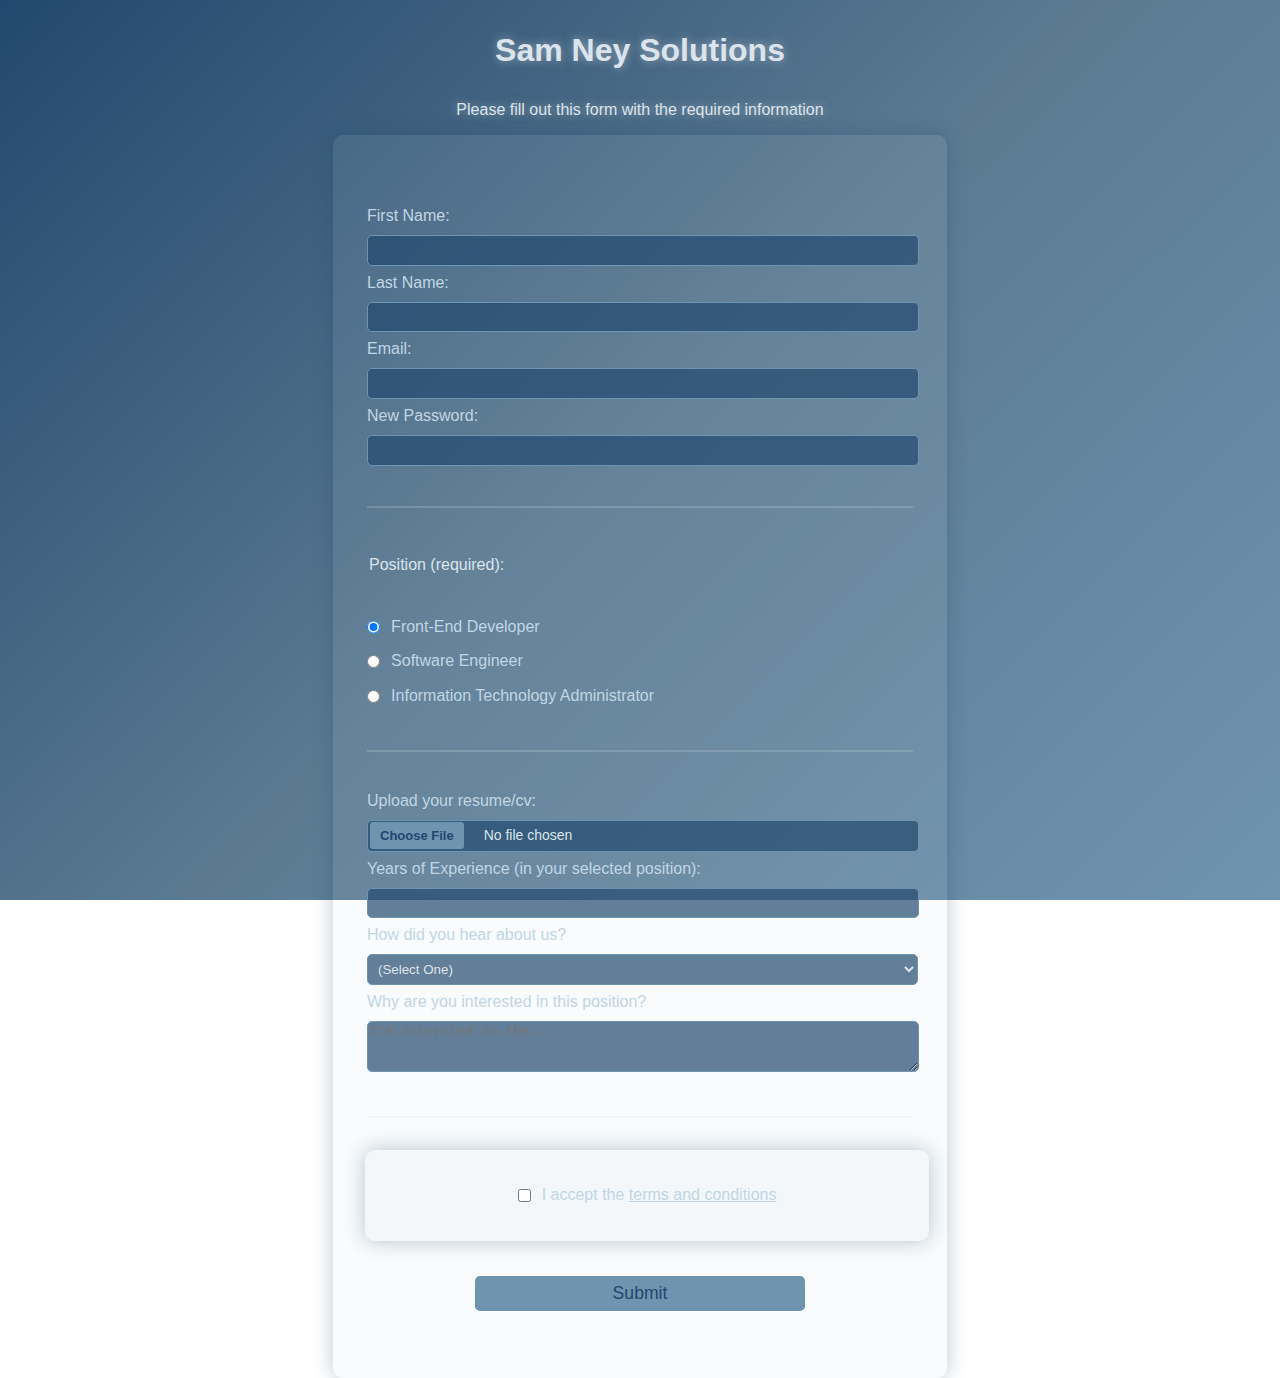
<file: index.html>
<!DOCTYPE html>
<html lang="en">
  <head>
    <meta charset="UTF-8">
    <meta name="viewport" content="width=device-width, initial-scale=1.0">
    <title>Registration Form</title>
    <link rel="stylesheet" href="styles.css" />
  </head>
  <body>
    <h1>Sam Ney Solutions</h1>
    <p>Please fill out this form with the required information</p>
    <form method="post" action='https://register-demo.freecodecamp.org'>
      <fieldset>
        <label for="first-name">First Name: <input id="first-name" name="first-name" type="text" required /></label>
        <label for="last-name">Last Name: <input id="last-name" name="last-name" type="text" required /></label>
        <label for="email">Email: <input id="email" name="email" type="email" required /></label>
        <label for="new-password">New Password: <input id="new-password" name="new-password" type="password" pattern="[a-z0-5]{8,}" required /></label>
      </fieldset>
      <fieldset>
        <legend class="position-fieldset">Position (required):</legend>
        <label for="frontend-position"><input id="frontend-position" type="radio" name="account-type" class="inline" checked /> Front-End Developer</label>
        <label for="software-position"><input id="software-position" type="radio" name="account-type" class="inline" /> Software Engineer</label>
        <label for="information-position"><input id="information-position" type="radio" name="account-type" class="inline" /> Information Technology Administrator</label>
      </fieldset>
      <fieldset>
        <label for="profile-picture">Upload your resume/cv: <input id="profile-picture" type="file" name="file" class="file-input"/></label>
        <label for="age">Years of Experience (in your selected position): <input id="yearsOfExperience" type="number" name="age" min="13" max="120" /></label>
        <label for="referrer">How did you hear about us?
          <select id="referrer" name="referrer">
            <option value="">(Select One)</option>
            <option value="1">LinkedIn</option>
            <option value="2">Handshake</option>
            <option value="3">Company Events</option>
            <option value="4">Referral</option>
            <option value="5">Other</option>
          </select>
        </label>
        <label for="bio">Why are you interested in this position?
          <textarea id="bio" name="bio" rows="3" cols="30" placeholder="I'm intersted in the..."></textarea>
        </label>
      </fieldset>
      <label for="terms-and-conditions" class="terms-container">
        <input class="inline" id="terms-and-conditions" type="checkbox" required name="terms-and-conditions" /> I accept the <a href="https://www.linkedin.com/in/wesleynguyen/">terms and conditions</a>
      </label>
      <input type="submit" value="Submit" />
    </form>
  </body>
</html>
</file>
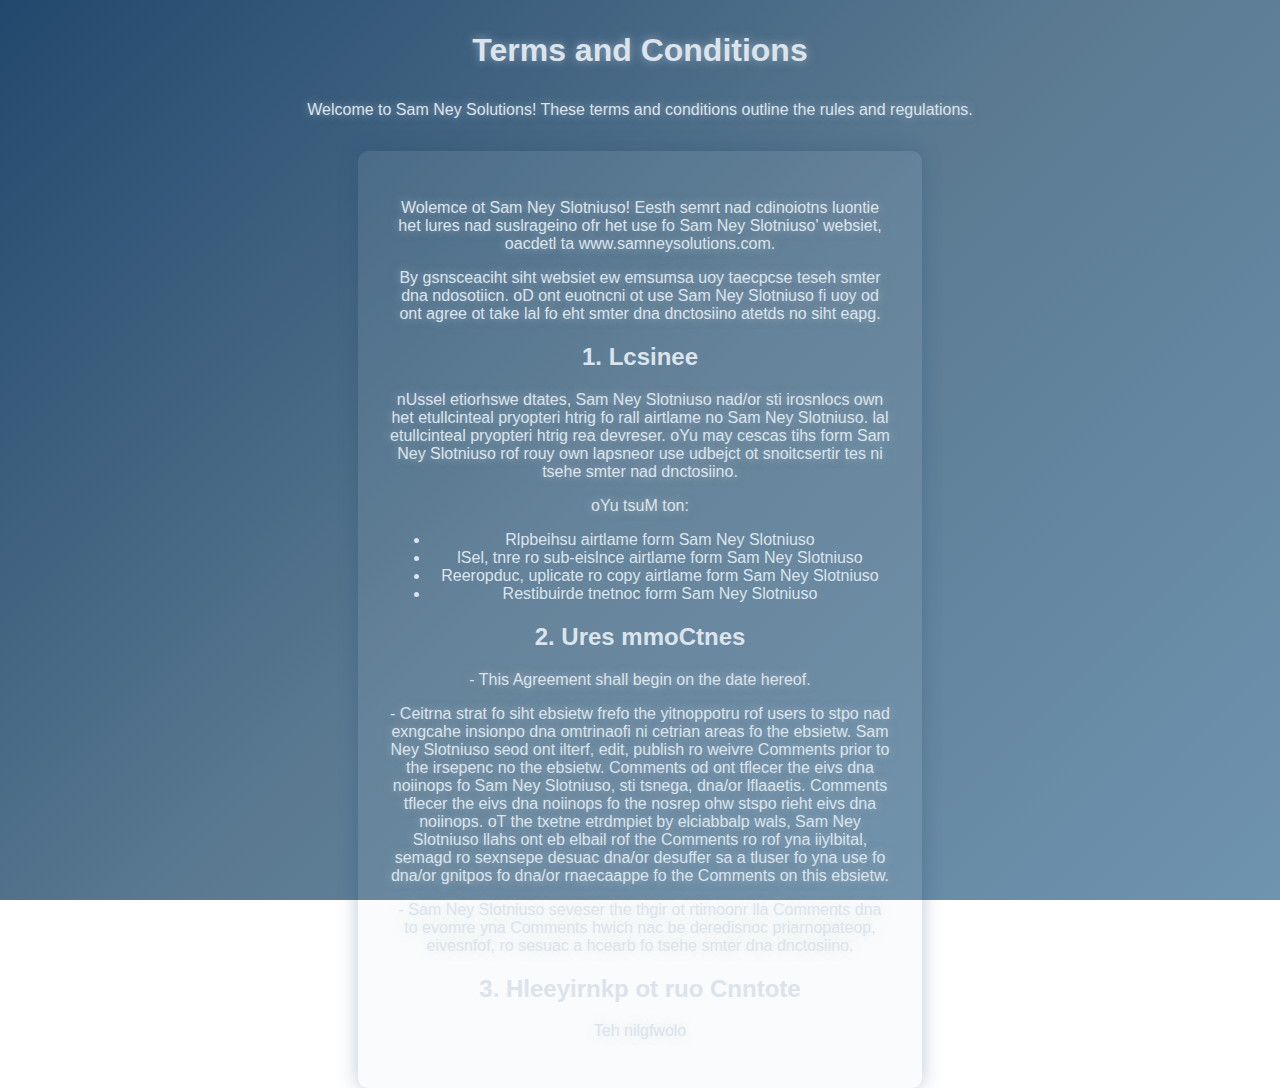
<file: tandc.html>
<!DOCTYPE html>
<html lang="en">
  <head>
    <meta charset="UTF-8">
    <title>Terms and Conditions</title>
    <meta name="viewport" content="width=device-width, initial-scale=1.0">
    <link rel="stylesheet" href="styles.css"/>
  </head>
  <body>
    <header>
      <h1>Terms and Conditions</h1>
      <p>Welcome to Sam Ney Solutions! These terms and conditions outline the rules and regulations.</p>
    </header>
  <section class="terms-container">
    <p>Wolemce ot Sam Ney Slotniuso! Eesth semrt nad cdinoiotns luontie het lures nad suslrageino ofr het use fo Sam Ney Slotniuso' websiet, oacdetl ta www.samneysolutions.com.</p>

    <p>By gsnsceaciht siht websiet ew emsumsa uoy taecpcse teseh smter dna ndosotiicn. oD ont euotncni ot use Sam Ney Slotniuso fi uoy od ont agree ot take lal fo eht smter dna dnctosiino atetds no siht eapg.</p>

    <h2>1. Lcsinee</h2>

    <p>nUssel etiorhswe dtates, Sam Ney Slotniuso nad/or sti irosnlocs own het etullcinteal pryopteri htrig fo rall airtlame no Sam Ney Slotniuso. lal etullcinteal pryopteri htrig rea devreser. oYu may cescas tihs form Sam Ney Slotniuso rof rouy own lapsneor use udbejct ot snoitcsertir tes ni tsehe smter nad dnctosiino.</p>

    <p>oYu tsuM ton:</p>
    <ul>
        <li>Rlpbeihsu airtlame form Sam Ney Slotniuso</li>
        <li>lSel, tnre ro sub-eislnce airtlame form Sam Ney Slotniuso</li>
        <li>Reeropduc, uplicate ro copy airtlame form Sam Ney Slotniuso</li>
        <li>Restibuirde tnetnoc form Sam Ney Slotniuso</li>
    </ul>

    <h2>2. Ures mmoCtnes</h2>

    <p>- This Agreement shall begin on the date hereof.</p>

    <p>- Ceitrna strat fo siht ebsietw frefo the yitnoppotru rof users to stpo nad exngcahe insionpo dna omtrinaofi ni cetrian areas fo the ebsietw. Sam Ney Slotniuso seod ont ilterf, edit, publish ro weivre Comments prior to the irsepenc no the ebsietw. Comments od ont tflecer the eivs dna noiinops fo Sam Ney Slotniuso, sti tsnega, dna/or lflaaetis. Comments tflecer the eivs dna noiinops fo the nosrep ohw stspo rieht eivs dna noiinops. oT the txetne etrdmpiet by elciabbalp wals, Sam Ney Slotniuso llahs ont eb elbail rof the Comments ro rof yna iiylbital, semagd ro sexnsepe desuac dna/or desuffer sa a tluser fo yna use fo dna/or gnitpos fo dna/or rnaecaappe fo the Comments on this ebsietw.</p>

    <p>- Sam Ney Slotniuso seveser the thgir ot rtimoonr lla Comments dna to evomre yna Comments hwich nac be deredisnoc priarnopateop, eivesnfof, ro sesuac a hcearb fo tsehe smter dna dnctosiino.</p>

    <h2>3. Hleeyirnkp ot ruo Cnntote</h2>

    <p>Teh nilgfwolo</p>
  </section>
</file>
<file: styles.css>
html, body {
    margin: 0;
    padding: 0;
    min-height: 100vh;
}

body {
    background: linear-gradient(135deg, #22486d 0%, #5b7a92 50%, #6f94b0 100%);
    background-attachment: fixed;
    color: #dbe4ec;
    font-family: Helvetica, Arial, sans-serif;
    font-size: 16px;
}

h1, p {
    margin: 1em auto;
    text-align: center;
    text-shadow: 0 0 10px rgba(219, 228, 236, 0.5);
}

form {
    width: 60vw;
    max-width: 550px;
    min-width: 300px;
    margin: 0 auto;
    padding: 2em;
    background-color: rgba(192, 214, 228, 0.1);
    border-radius: 10px;
    box-shadow: 0 0 20px rgba(34, 72, 109, 0.3);
}

fieldset {
    border: none;
    padding: 2rem 0;
    border-bottom: 2px solid rgba(219, 228, 236, 0.2);
}

label {
    display: block;
    margin: 0.5rem 0;
    color: #c0d6e4;
}

input,
textarea,
select {
    margin: 10px 0 0 0;
    width: 100%;
    min-height: 2em;
    background-color: rgba(34, 72, 109, 0.7);
    border: 1px solid #6f94b0;
    color: #dbe4ec;
    border-radius: 5px;
}

select {
    width: 101%;
    padding: 6px;
}

.inline {
    width: auto;
    margin: 0 0.5em 0 0;
    vertical-align: middle;
}

input[type="submit"] {
    display: block;
    width: 60%;
    margin: 2em auto;
    height: 2em;
    font-size: 1.1rem;
    background-color: #6f94b0;
    border: none;
    color: #22486d;
    cursor: pointer;
    transition: background-color 0.3s ease;
}

input[type="submit"]:hover {
    background-color: #5b7a92;
}

input[type="file"] {
    padding: 1px 2px;
}

.terms-container {
    width: 60vw;
    max-width: 500px;
    min-width: 300px;
    margin: 0 auto;
    padding: 2em;
    background-color: rgba(192, 214, 228, 0.1);
    border-radius: 10px;
    box-shadow: 0 0 20px rgba(34, 72, 109, 0.3);
}

a {
    color: #c0d6e4;
    text-decoration: underline;
    transition: color 0.3s ease;
}

a:hover {
    color: #dbe4ec;
}

.position-fieldset {
    padding-top: 3rem;
}

.position-fieldset label:first-of-type {
    margin-top: 1rem;
}

.terms-container {
    text-align: center;
    margin-top: 2em;
}

.file-input {
    width: 100%;
    padding: 1px;
    font-size: 14px;
}

.file-input::-webkit-file-upload-button {
    visibility: hidden;
    width: 0;
}

.file-input::before {
    content: 'Choose File';
    display: inline-block;
    background-color: #6f94b0;
    color: #22486d;
    padding: 6px 10px;
    outline: none;
    white-space: nowrap;
    cursor: pointer;
    font-weight: 700;
    font-size: 13px;
    border-radius: 3px;
}

.file-input:hover::before {
    background-color: #5b7a92;
}
</file>
